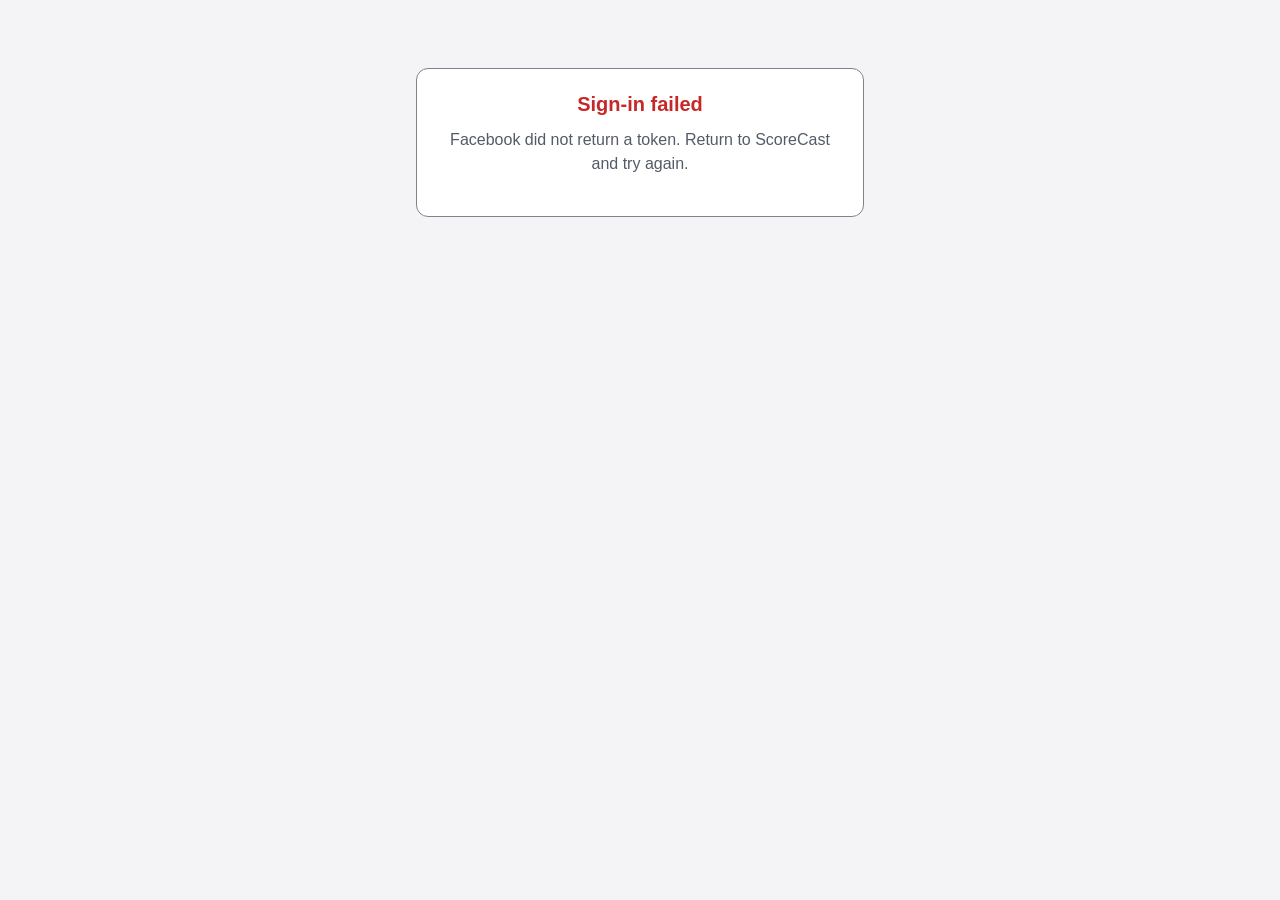
<file: web-mirror/fb-auth.html>
<!DOCTYPE html>
<html lang="en">
<head>
<meta charset="utf-8">
<meta name="viewport" content="width=device-width, initial-scale=1">
<meta name="robots" content="noindex, nofollow">
<title>Returning to ScoreCast</title>
<!--
  Facebook OAuth bridge (Phase 8, external-browser flow).

  Why this page exists: ScoreCast logs in through the device's real browser as a separate task,
  not a Custom Tab or an embedded WebView. Facebook will only redirect to an https URL — a custom
  scheme like scorecast:// is not accepted as a redirect_uri — so the browser has to land
  somewhere on our own origin first and then hand off to the app.

  It also converts the response from a fragment to a query string. Facebook returns the token in
  location.hash, which is never sent to a server; this page reads it in JS and re-emits it as
  scorecast://fb-auth?access_token=... so Android's intent-filter can deliver it to the app.
  The token therefore never leaves the browser over the network. Hosting logs never see it.

  This page must stay static and dependency-free. It handles a credential, so no analytics, no
  third-party script, no fetch of any kind.
-->
<link rel="stylesheet" href="style.css">
<style>
  main { text-align: center; }
  h1 { font-size: 1.25rem; margin: 0 0 12px; }
  p { color: var(--muted); line-height: 1.5; margin: 0 0 16px; }
  .card {
    background: var(--card);
    border: 1px solid var(--border);
    border-radius: 12px;
    padding: 24px 20px;
    margin-top: 48px;
  }
  .btn {
    display: inline-block;
    min-height: 56px;
    padding: 16px 24px;
    border-radius: 10px;
    background: var(--accent);
    color: var(--accent-ink);
    font-size: 1rem;
    font-weight: 600;
    text-decoration: none;
    border: 1px solid transparent;
  }
  .btn:focus-visible { outline: 3px solid var(--text); outline-offset: 2px; }
  .err { color: var(--danger); }
</style>
</head>
<body>
<main>
  <div class="card">
    <h1 id="heading">Signing you in…</h1>
    <p id="detail" aria-live="polite">Returning to ScoreCast. You can close this tab once the app reopens.</p>
    <a id="retry" class="btn" href="#" hidden>Open ScoreCast</a>
  </div>
</main>
<script>
(function () {
  var heading = document.getElementById('heading');
  var detail  = document.getElementById('detail');
  var retry   = document.getElementById('retry');

  function fail(message) {
    heading.textContent = 'Sign-in failed';
    heading.className = 'err';
    detail.textContent = message + ' Return to ScoreCast and try again.';
  }

  // Facebook puts a successful response in the fragment and an error in the query string.
  var frag  = new URLSearchParams((location.hash || '').replace(/^#/, ''));
  var query = new URLSearchParams(location.search || '');

  var error = query.get('error_description') || query.get('error') || frag.get('error');
  if (error) {
    fail(error === 'access_denied' ? 'You cancelled the login.' : error);
    return;
  }

  var token = frag.get('access_token');
  var state = frag.get('state');
  if (!token || !state) {
    fail('Facebook did not return a token.');
    return;
  }

  // Rebuild as a custom-scheme URL the Android intent-filter can match. Only the three fields the
  // app actually consumes are forwarded; anything else Facebook adds is dropped deliberately.
  var out = new URLSearchParams();
  out.set('access_token', token);
  out.set('state', state);
  if (frag.get('expires_in')) out.set('expires_in', frag.get('expires_in'));
  var appUrl = 'scorecast://fb-auth?' + out.toString();

  // Drop the token out of this page's own history entry before handing off, so a Back tap or a
  // shoulder-surfer does not land on a URL bar still showing it.
  try { history.replaceState(null, '', location.pathname); } catch (e) { /* non-fatal */ }

  retry.href = appUrl;
  location.replace(appUrl);

  // If the app did not come to the foreground, the scheme did not resolve — offer a manual tap
  // rather than leaving a page that looks stuck.
  setTimeout(function () {
    if (document.visibilityState === 'visible') {
      heading.textContent = 'Almost there';
      detail.textContent = 'ScoreCast did not open automatically. Tap below to finish signing in.';
      retry.hidden = false;
    }
  }, 1500);
})();
</script>
</body>
</html>
</file>
<file: web-mirror/style.css>
:root {
  color-scheme: light dark;
  --bg: #111318;
  --card: #1c1f26;
  --text: #f2f2f2;
  --muted: #9aa0ab;
  --accent: #b39ddb;
  --accent-ink: #1a1a1a;
  --danger: #e57373;
  --ok: #66bb6a;
  --pending: #ffb74d;
  --border: #6e7480;
  --pill-bg: #262a33;
}

* { box-sizing: border-box; }

/* The UA stylesheet's [hidden]{display:none} loses to any author-origin `display`, so every row
   below that sets `display: flex` (.period-row, .clock-row) silently ignored its own `hidden`
   attribute — app.js's period-row/clock-row/shot-clock-row toggles were inert, which is why the
   Clock row showed 0:00 on clockDirection:"none" sports and the Shot Clock row appeared on every
   sport. #sets-row was never affected only because .sets-row sets no `display`. Keep this rule
   above the layout rules; !important is what makes it independent of source order. */
[hidden] { display: none !important; }

body {
  margin: 0;
  min-height: 100vh;
  background: var(--bg);
  color: var(--text);
  font-family: -apple-system, BlinkMacSystemFont, "Segoe UI", Roboto, sans-serif;
}

main {
  max-width: 480px;
  margin: 0 auto;
  padding: calc(20px + env(safe-area-inset-top)) calc(16px + env(safe-area-inset-right))
    calc(20px + env(safe-area-inset-bottom)) calc(16px + env(safe-area-inset-left));
}

h1 {
  font-size: 1.4rem;
  margin: 8px 0 20px;
}

h1 .subtitle {
  display: block;
  font-size: 0.9rem;
  font-weight: 400;
  color: var(--muted);
}

.hint {
  color: var(--muted);
  font-size: 0.9rem;
  line-height: 1.4;
}

label {
  display: block;
  margin-bottom: 6px;
  font-size: 0.85rem;
  color: var(--muted);
}

input[type="text"] {
  width: 100%;
  padding: 14px;
  font-size: 1rem;
  border-radius: 10px;
  border: 1px solid var(--border);
  background: var(--card);
  color: var(--text);
  margin-bottom: 12px;
}

input[type="text"]:focus-visible,
#join-btn:focus-visible,
.pill-btn:focus-visible,
.link-btn:focus-visible,
.color-swatch:focus-visible,
.step-btn:focus-visible {
  outline: 2px solid var(--accent);
  outline-offset: 2px;
}

button {
  font-family: inherit;
  cursor: pointer;
  touch-action: manipulation;
  -webkit-tap-highlight-color: transparent;
}

#join-btn {
  width: 100%;
  padding: 14px;
  font-size: 1rem;
  font-weight: 600;
  border: none;
  border-radius: 10px;
  background: var(--accent);
  color: var(--accent-ink);
}

#join-btn:disabled { opacity: 0.6; }

@media (hover: hover) {
  #join-btn:not(:disabled):hover { filter: brightness(1.1); }
  .pill-btn:not(:disabled):hover { border-color: var(--accent); }
  .link-btn:hover { text-decoration: underline; }
  .color-swatch:hover { filter: brightness(1.15); }
  .step-btn:not(:disabled):hover { border-color: var(--accent); }
}

.error {
  color: var(--danger);
  font-size: 0.85rem;
  margin: -4px 0 12px;
}

.status-row {
  display: flex;
  align-items: center;
  gap: 10px;
  margin-bottom: 16px;
  flex-wrap: wrap;
}

.dot { font-size: 0.85rem; }
.dot[data-state="connected"] { color: var(--ok); }
.dot[data-state="connecting"],
.dot[data-state="reconnecting"] { color: var(--pending); }

.sport-name {
  font-size: 0.85rem;
  color: var(--muted);
  flex: 1;
}

.link-btn {
  background: none;
  border: none;
  color: var(--accent);
  font-size: 0.85rem;
  padding: 0;
}

.period-row,
.clock-row {
  display: flex;
  align-items: center;
  flex-wrap: wrap;
  gap: 10px;
  background: var(--card);
  border-radius: 12px;
  padding: 10px 16px;
  margin-bottom: 16px;
}

.step-btn {
  min-width: 44px;
  min-height: 44px;
  padding: 6px 12px;
  border-radius: 8px;
  border: 1px solid var(--border);
  background: var(--pill-bg);
  color: var(--text);
  font-size: 0.95rem;
  font-weight: 600;
}

.step-btn:active { background: var(--accent); color: var(--accent-ink); }
.step-btn:disabled { opacity: 0.4; }

.clock-label {
  color: var(--muted);
  font-size: 0.85rem;
}

.clock-time {
  font-size: 1.3rem;
  font-weight: 700;
  font-variant-numeric: tabular-nums;
}

.teams {
  display: grid;
  grid-template-columns: 1fr 1fr;
  gap: 12px;
  margin-bottom: 16px;
}

.team-card {
  background: var(--card);
  border-radius: 12px;
  padding: 16px;
  text-align: center;
}

.team-name-label {
  margin-bottom: 4px;
  text-align: center;
}

.team-name-input {
  width: 100%;
  margin-bottom: 12px;
  padding: 10px;
  font-size: 1rem;
  font-weight: 600;
  text-align: center;
  text-transform: uppercase;
  border-radius: 10px;
  border: 1px solid var(--border);
  background: var(--bg);
  color: var(--text);
}

.score {
  font-size: 2.5rem;
  font-weight: 700;
  font-variant-numeric: tabular-nums;
  margin-bottom: 12px;
}

/* Team colour is a once-per-match setup decision, but eight always-visible saturated swatches per
   team were 16 of the ~36 controls on this screen — the densest, least time-critical group, and the
   highest-chroma objects in an otherwise restrained palette, out-competing the score for attention.
   Collapsed to a single current-colour chip that expands the presets inline (owner decision
   2026-09-09). Expanded state persists until the chip is tapped again, so a mis-pick can be
   corrected without reopening. */
.color-picker {
  display: flex;
  flex-wrap: wrap;
  align-items: center;
  justify-content: center;
  gap: 8px;
  margin-top: 12px;
}

.color-toggle {
  display: inline-flex;
  align-items: center;
  justify-content: center;
  gap: 6px;
  min-width: 44px;
  min-height: 44px;
  padding: 0 8px;
  background: none;
  border: none;
  border-radius: 999px;
  color: var(--muted);
  font-size: 0.85rem;
  cursor: pointer;
}

.color-toggle-dot {
  width: 22px;
  height: 22px;
  border-radius: 999px;
  border: 2px solid var(--text);
  background: var(--pill-bg);
}

.color-row {
  /* Full-basis so expanding drops the swatches onto their own line under the chip, pushing the
     card's content down rather than overlaying it. */
  flex: 1 1 100%;
  display: flex;
  flex-wrap: wrap;
  gap: 8px;
  justify-content: center;
}

.color-swatch {
  width: 44px;
  height: 44px;
  padding: 0;
  border-radius: 999px;
  border: 2px solid transparent;
  cursor: pointer;
}

.color-swatch[data-selected="true"] {
  border-color: var(--text);
}

.btn-row {
  display: flex;
  flex-wrap: wrap;
  gap: 8px;
  justify-content: center;
}

.pill-btn {
  display: inline-flex;
  align-items: center;
  justify-content: center;
  min-width: 64px;
  min-height: 56px;
  padding: 14px 20px;
  border-radius: 999px;
  border: 1px solid var(--border);
  background: var(--pill-bg);
  color: var(--text);
  font-size: 1.15rem;
  font-weight: 600;
}

.pill-btn:active { background: var(--accent); color: var(--accent-ink); }
.pill-btn:disabled { opacity: 0.4; }

.sets-row {
  background: var(--card);
  border-radius: 12px;
  padding: 14px 16px;
}

.period-readout {
  display: flex;
  align-items: baseline;
  gap: 8px;
}

.period-value {
  font-weight: 700;
  font-variant-numeric: tabular-nums;
}

.sets-readout {
  display: flex;
  gap: 20px;
  margin-top: 8px;
  font-size: 0.95rem;
}

/* ---- Responsive scoring screen ----
   The 480px cap above suits the join form, but it also held the scoring screen to a phone-portrait
   column on laptops and on phones turned sideways. While the scoring screen is showing, the cap is
   lifted; app.js toggles `hidden` on the two screens, so :has() keys off that with no JS change.
   Phone portrait is deliberately left exactly as it was. */
main:has(#score-screen:not([hidden])) { max-width: none; }

/* Laptops, desktops and tablets: fill the whole window and scale the controls with it. */
@media (min-width: 700px) {
  main:has(#score-screen:not([hidden])) {
    display: flex;
    flex-direction: column;
    min-height: 100vh;
    min-height: 100dvh;
  }

  #score-screen:not([hidden]) {
    flex: 1;
    display: flex;
    flex-direction: column;
  }

  /* Period, clock and shot clock share one strip instead of stacking. */
  .controls {
    display: flex;
    flex-wrap: wrap;
    gap: 12px;
    margin-bottom: 16px;
  }

  .controls .period-row,
  .controls .clock-row {
    flex: 1 1 auto;
    justify-content: center;
    margin-bottom: 0;
  }

  .teams {
    flex: 1;
    gap: 16px;
  }

  .team-card {
    display: flex;
    flex-direction: column;
    justify-content: center;
    align-items: center;
    gap: clamp(8px, 2vmin, 24px);
    padding: clamp(16px, 3vmin, 40px);
  }

  .team-name-input {
    max-width: 28ch;
    margin-bottom: 0;
    font-size: clamp(1rem, 2.6vmin, 1.6rem);
  }

  .score {
    font-size: clamp(3rem, 16vmin, 11rem);
    line-height: 1;
    margin-bottom: 0;
  }

  .btn-row { gap: clamp(8px, 1.5vmin, 16px); }

  .pill-btn {
    min-width: clamp(64px, 10vmin, 128px);
    min-height: clamp(56px, 9vmin, 104px);
    font-size: clamp(1.15rem, 3vmin, 2rem);
  }

  .step-btn {
    min-height: clamp(44px, 6vmin, 64px);
    font-size: clamp(0.95rem, 2.2vmin, 1.3rem);
  }

  .clock-time { font-size: clamp(1.3rem, 4.5vmin, 2.8rem); }
  .clock-label { font-size: clamp(0.85rem, 2vmin, 1.1rem); }
}

/* A phone on its side: little height, plenty of width. Everything has to fit on one screen, so the
   title goes, padding tightens, and each team card becomes two rows — name + colour chip, then
   score + buttons — instead of four stacked ones. Touch targets keep their full size. */
@media (orientation: landscape) and (max-height: 500px) {
  main:has(#score-screen:not([hidden])) {
    padding: calc(8px + env(safe-area-inset-top)) calc(12px + env(safe-area-inset-right))
      calc(8px + env(safe-area-inset-bottom)) calc(12px + env(safe-area-inset-left));
  }

  main:has(#score-screen:not([hidden])) h1 { display: none; }

  .status-row { margin-bottom: 8px; }

  /* Repeated from the wide block: a small phone on its side can be under 700px wide. */
  .controls {
    display: flex;
    flex-wrap: wrap;
    gap: 8px;
    margin-bottom: 8px;
  }

  .controls .period-row,
  .controls .clock-row {
    flex: 1 1 auto;
    justify-content: center;
    margin-bottom: 0;
    padding: 4px 12px;
    gap: 8px;
  }

  .teams { gap: 10px; margin-bottom: 8px; }

  .team-card {
    display: grid;
    /* The score column sizes to the digits alone; the name spans over it, so a long team name
       can't widen that column and squeeze the buttons. */
    grid-template-columns: auto 1fr auto;
    grid-template-areas:
      "name   name    toggle"
      "score  buttons buttons"
      "colors colors  colors";
    align-items: center;
    gap: 6px 12px;
    padding: 10px 12px;
  }

  /* Lets the chip and the swatch row be placed in the card's grid directly. */
  .team-card .color-picker { display: contents; }

  .team-card .team-name-label {
    position: absolute;
    width: 1px;
    height: 1px;
    overflow: hidden;
    clip: rect(0 0 0 0);
    white-space: nowrap;
  }

  .team-name-input {
    grid-area: name;
    max-width: none;
    margin: 0;
    padding: 8px;
    font-size: 1rem;
  }

  .color-toggle { grid-area: toggle; }
  .color-row { grid-area: colors; }

  .score {
    grid-area: score;
    font-size: clamp(2.5rem, 16vh, 4.5rem);
    line-height: 1;
    margin: 0;
    min-width: 2ch;
  }

  .team-card > .btn-row { grid-area: buttons; justify-content: flex-start; }

  /* Wide-screen sizing above scales with vmin, which here is the short side; hold the buttons at
     the design minimum instead of letting them grow past what the height allows. */
  .pill-btn { min-width: 64px; min-height: 56px; font-size: 1.15rem; padding: 10px 16px; }
  .step-btn { min-height: 44px; font-size: 0.95rem; }
  .clock-time { font-size: 1.3rem; }

  .sets-row { padding: 8px 12px; }
  .sets-readout { margin-top: 0; }
}

@media (prefers-color-scheme: light) {
  :root {
    --bg: #f4f4f6;
    --card: #ffffff;
    --text: #1a1a1a;
    --muted: #545b68;
    --accent: #6c4fa8;
    --accent-ink: #ffffff;
    --danger: #c62828;
    --ok: #256029;
    --pending: #8f5300;
    --border: #80838a;
    --pill-bg: #eceef2;
  }
}
</file>
